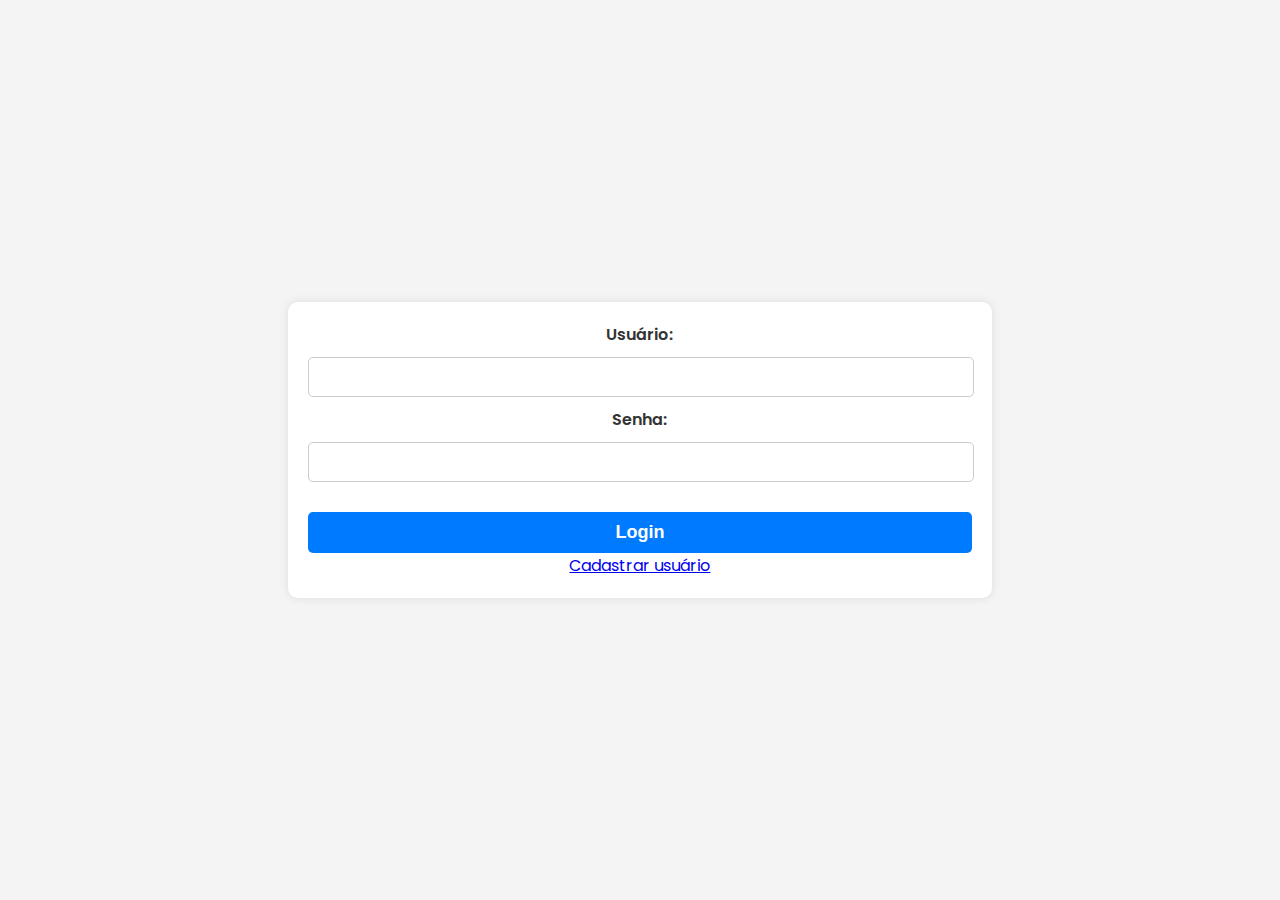
<file: index.html>
<!DOCTYPE html>
<html lang="en">
<head>
  <meta charset="UTF-8">
  <meta name="viewport" content="width=device-width, initial-scale=1.0">
  <link rel="preconnect" href="https://fonts.googleapis.com">
  <link rel="preconnect" href="https://fonts.gstatic.com" crossorigin>
  <link href="https://fonts.googleapis.com/css2?family=Poppins:ital,wght@0,100;0,200;0,300;0,400;0,500;0,600;0,700;0,800;0,900;1,100;1,200;1,300;1,400;1,500;1,600;1,700;1,800;1,900&display=swap" rel="stylesheet">
  <link rel="stylesheet" href="https://cdnjs.cloudflare.com/ajax/libs/font-awesome/6.0.0-beta3/css/all.min.css">
  <link rel="stylesheet" href="style-index.css">
  <link rel="icon" href="/public/favicon.png">
  <script defer src="script-index.js"></script>
  <title>Lista de Tarefas</title>
</head>
<body>
  <div class="login">
    <form  id="loginForm" action="validate_login.php" method="post" onsubmit="return handleFormSubmit()">
      <label for="loginName">Usuário: </label>
      <input type="text" id="loginName" name="username" required>
      <label for="loginPassword">Senha: </label>
      <input type="password" id="loginPassword" name="password" required>
      <button type="submit">Login</button>
    </form>
    <a href="create_user.html"><span>Cadastrar usuário</span></a>
  </div>
  </div>
</body>
</html>
</file>
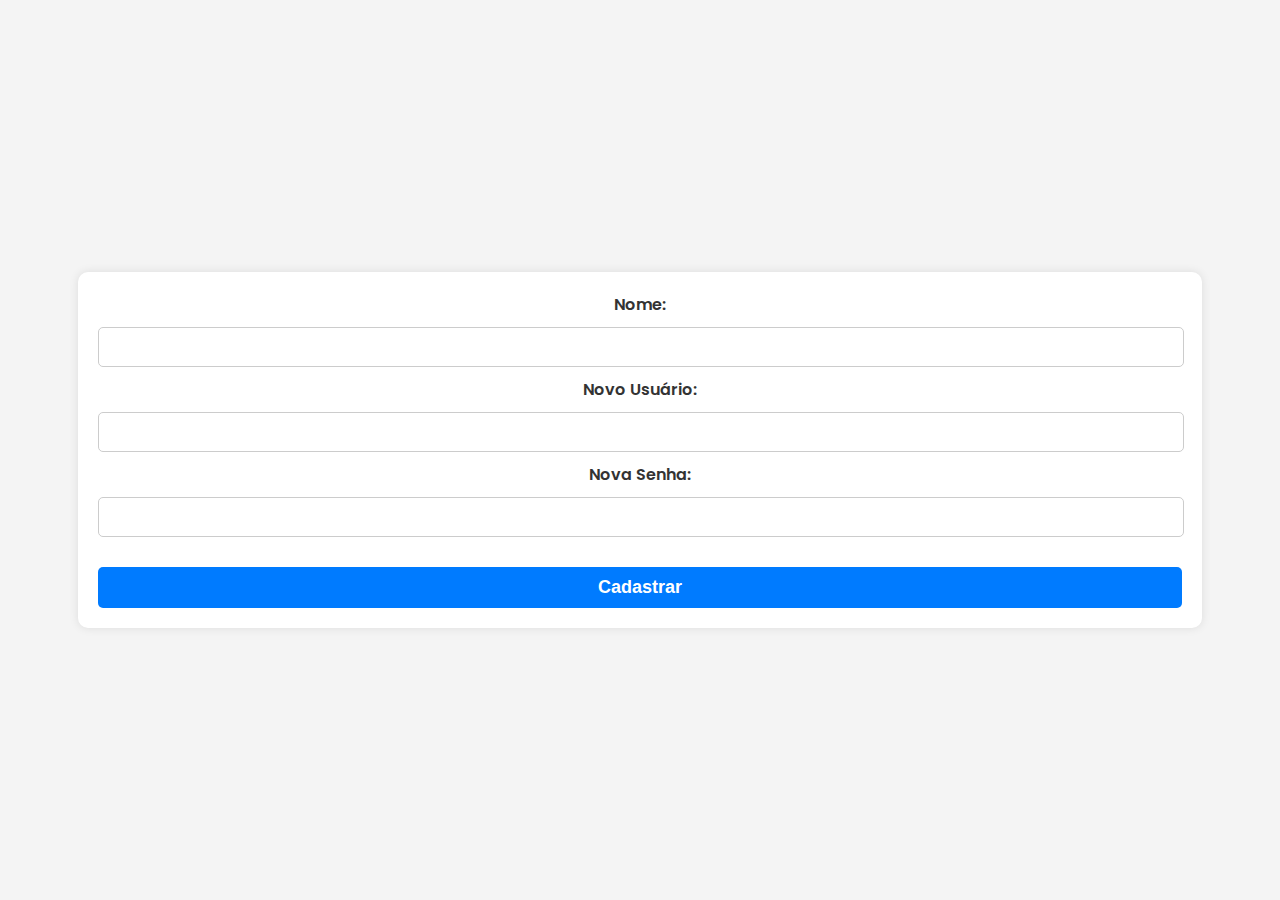
<file: create_user.html>
<!DOCTYPE html>
<html lang="en">
<head>
    <meta charset="UTF-8">
    <meta name="viewport" content="width=device-width, initial-scale=1.0">
    <meta charset="UTF-8">
    <meta name="viewport" content="width=device-width, initial-scale=1.0">
    <link rel="preconnect" href="https://fonts.googleapis.com">
    <link rel="preconnect" href="https://fonts.gstatic.com" crossorigin>
    <link href="https://fonts.googleapis.com/css2?family=Poppins:ital,wght@0,100;0,200;0,300;0,400;0,500;0,600;0,700;0,800;0,900;1,100;1,200;1,300;1,400;1,500;1,600;1,700;1,800;1,900&display=swap" rel="stylesheet">
    <link rel="stylesheet" href="https://cdnjs.cloudflare.com/ajax/libs/font-awesome/6.0.0-beta3/css/all.min.css">
    <link rel="stylesheet" href="style-index.css">
    <link rel="icon" href="/public/favicon.png">
    <script defer src="script-create_user.js"></script>
    <title>Cadastrar Usuário</title>
</head>
<body>
    <div class="login">
        <form id="registerForm" action="create_user.php" method="POST" onsubmit="return handleRegisterFormSubmit()">
            <label for="name">Nome: </label>
            <input type="text" id="name" name="name" required>
            <label for="name">Novo Usuário: </label>
            <input type="text" id="username" name="username" required>
            <label for="registerPassword">Nova Senha: </label>
            <input type="password" id="registerPassword" name="password" required>
            <button type="submit">Cadastrar</button>
          </form>
    </div>
</body>
</html>
</file>
<file: style-index.css>
body {
    font-family: 'Poppins', sans-serif;
    background-color: #f4f4f4;
    margin: 0;
    padding: 0;
    display: flex;
    justify-content: center;
    align-items: center;
    height: 100vh;
}

.login {
    background-color: #fff;
    border-radius: 10px;
    padding: 20px;
    box-shadow: 0 0 10px rgba(0, 0, 0, 0.1);
    text-align: center;
  }
  
  .login label {
    font-size: 16px;
    font-weight: 600;
    color: #333;
  }
  
  .login input[type="text"],
  .login input[type="password"] {
    width: calc(100% - 20px);
    padding: 10px;
    margin: 10px 0;
    border: 1px solid #ccc;
    border-radius: 5px;
    font-size: 16px;
  }
  
  .login button {
    width: 100%;
    padding: 10px;
    margin-top: 20px;
    border: none;
    border-radius: 5px;
    background-color: #007bff;
    color: #fff;
    font-size: 18px;
    font-weight: 600;
    cursor: pointer;
    transition: background-color 0.3s ease;
  }
  
  .login button:hover {
    background-color: #0056b3;
  }
</file>
